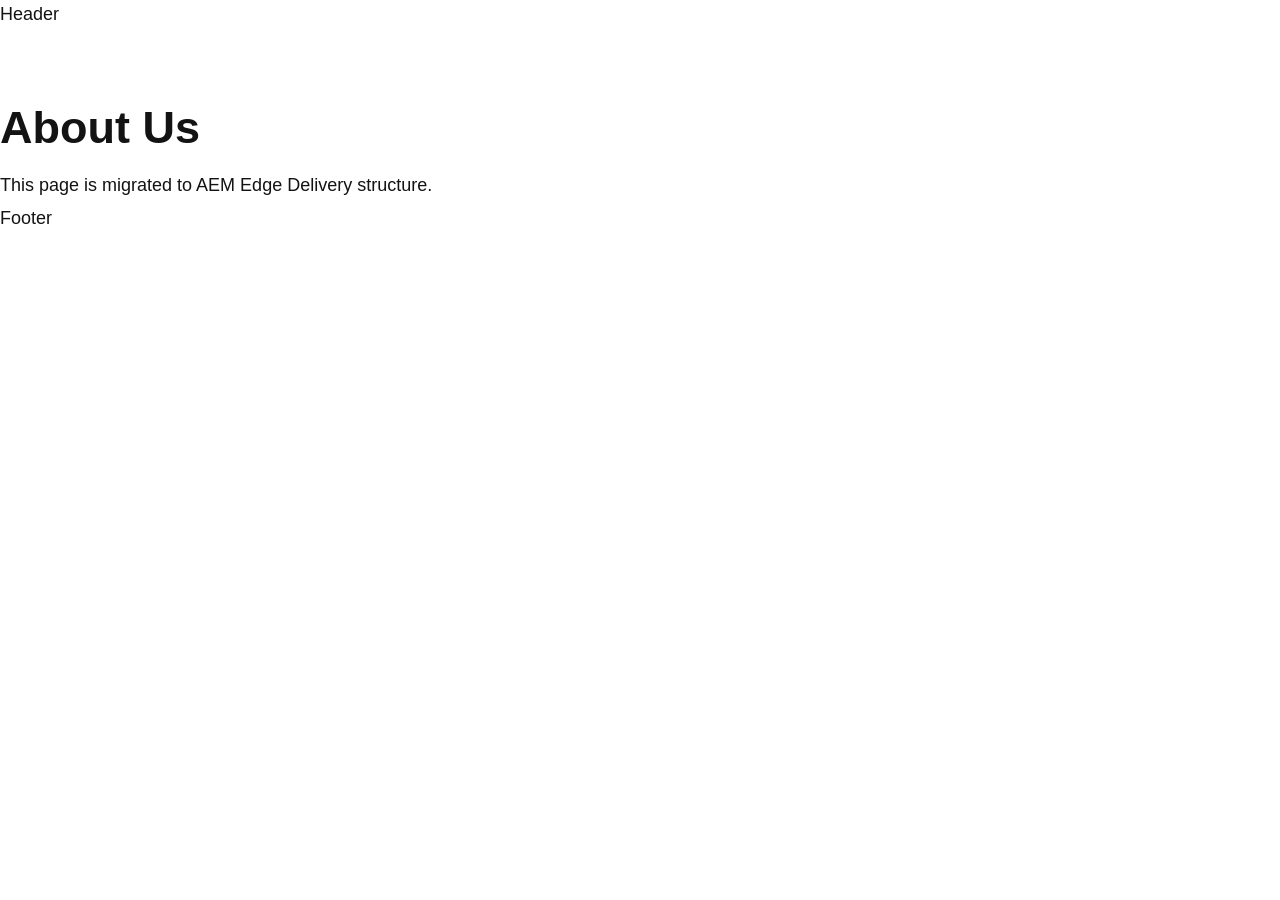
<file: aboutus/index.html>
<!DOCTYPE html>
<html>
<head>
  <meta charset="UTF-8">
  <title>About Us</title>
  <link rel="stylesheet" href="/styles/styles.css">
  <script type="module" src="/scripts/scripts.js"></script>
</head>
<body>
  <header class="header block">Header</header>
  <main>
    <h1>About Us</h1>
    <p>This page is migrated to AEM Edge Delivery structure.</p>
  </main>
  <footer class="footer block">Footer</footer>
</body>
</html>
</file>
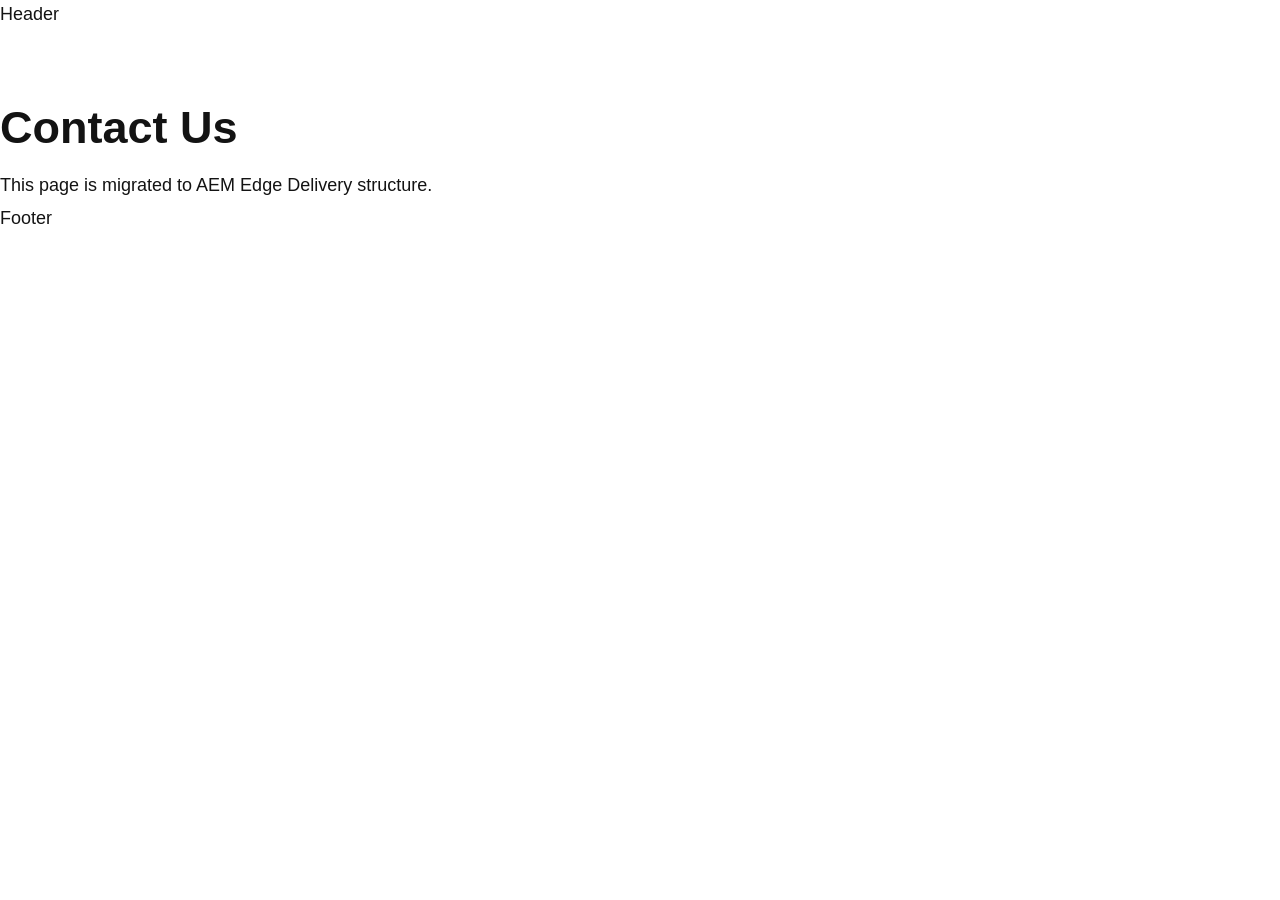
<file: contactus/index.html>
<!DOCTYPE html>
<html>
<head>
  <meta charset="UTF-8">
  <title>Contact Us</title>
  <link rel="stylesheet" href="/styles/styles.css">
  <script type="module" src="/scripts/scripts.js"></script>
</head>
<body>
  <header class="header block">Header</header>
  <main>
    <h1>Contact Us</h1>
    <p>This page is migrated to AEM Edge Delivery structure.</p>
  </main>
  <footer class="footer block">Footer</footer>
</body>
</html>
</file>
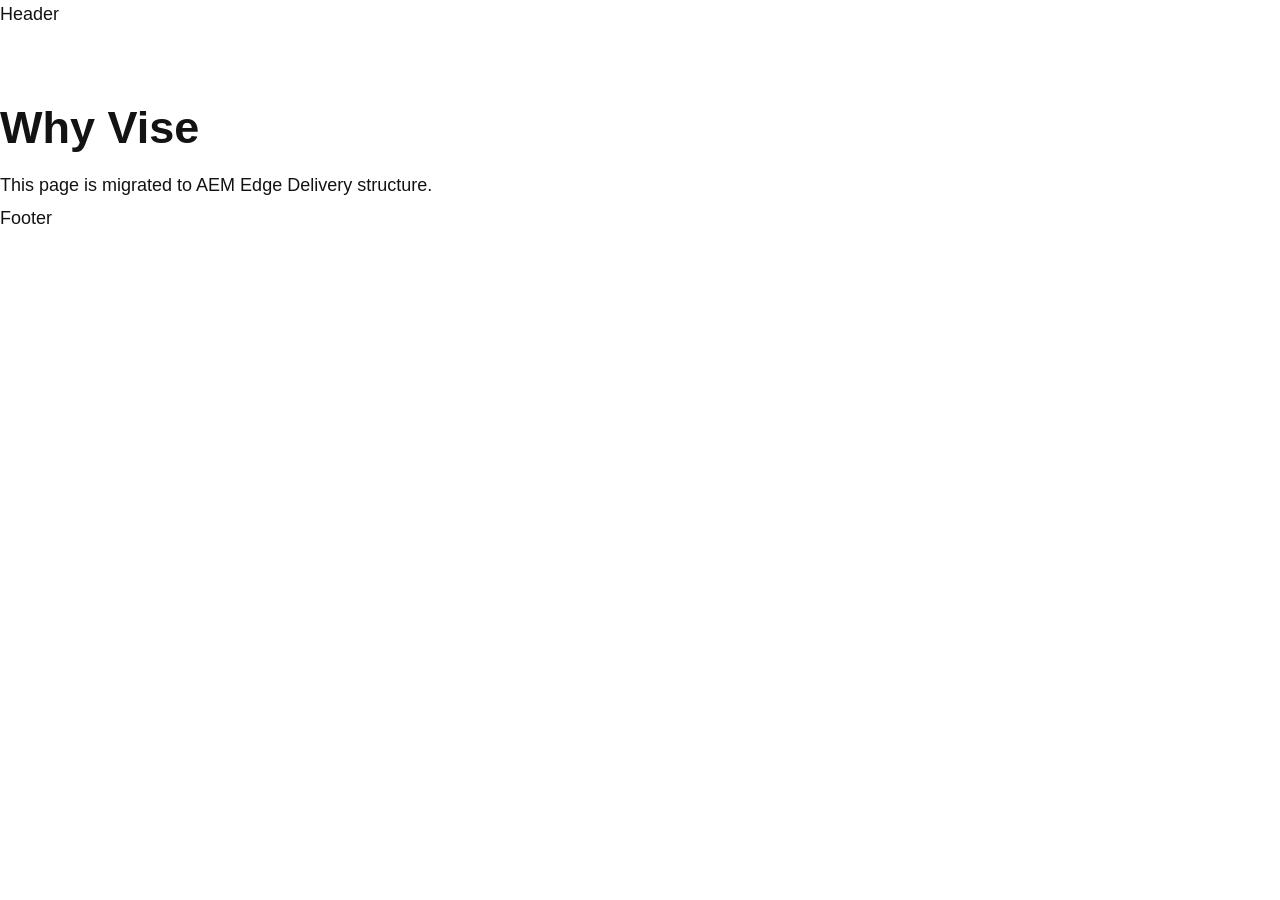
<file: whyvise/index.html>
<!DOCTYPE html>
<html>
<head>
  <meta charset="UTF-8">
  <title>Why Vise</title>
  <link rel="stylesheet" href="/styles/styles.css">
  <script type="module" src="/scripts/scripts.js"></script>
</head>
<body>
  <header class="header block">Header</header>
  <main>
    <h1>Why Vise</h1>
    <p>This page is migrated to AEM Edge Delivery structure.</p>
  </main>
  <footer class="footer block">Footer</footer>
</body>
</html>
</file>
<file: styles/styles.css>
/*
 * Copyright 2020 Adobe. All rights reserved.
 * This file is licensed to you under the Apache License, Version 2.0 (the "License");
 * you may not use this file except in compliance with the License. You may obtain a copy
 * of the License at http://www.apache.org/licenses/LICENSE-2.0
 *
 * Unless required by applicable law or agreed to in writing, software distributed under
 * the License is distributed on an "AS IS" BASIS, WITHOUT WARRANTIES OR REPRESENTATIONS
 * OF ANY KIND, either express or implied. See the License for the specific language
 * governing permissions and limitations under the License.
 */

:root {
  /* colors */
  --background-color: color: rgb(255 0 0);
  --light-color: #f8f8f8;
  --dark-color: #505050;
  --text-color: #131313;
  --link-color: #3b63fb;
  --link-hover-color: #1d3ecf;

  /* fonts */
  --body-font-family: roboto, roboto-fallback, sans-serif;
  --heading-font-family: roboto-condensed, roboto-condensed-fallback, sans-serif;

  /* body sizes */
  --body-font-size-m: 22px;
  --body-font-size-s: 19px;
  --body-font-size-xs: 17px;

  /* heading sizes */
  --heading-font-size-xxl: 55px;
  --heading-font-size-xl: 44px;
  --heading-font-size-l: 34px;
  --heading-font-size-m: 27px;
  --heading-font-size-s: 24px;
  --heading-font-size-xs: 22px;

  /* nav height */
  --nav-height: 64px;
}

/* fallback fonts */
@font-face {
  font-family: roboto-condensed-fallback;
  size-adjust: 88.82%;
  src: local('Arial');
}

@font-face {
  font-family: roboto-fallback;
  size-adjust: 99.529%;
  src: local('Arial');
}

@media (width >= 900px) {
  :root {
    /* body sizes */
    --body-font-size-m: 18px;
    --body-font-size-s: 16px;
    --body-font-size-xs: 14px;

    /* heading sizes */
    --heading-font-size-xxl: 45px;
    --heading-font-size-xl: 36px;
    --heading-font-size-l: 28px;
    --heading-font-size-m: 22px;
    --heading-font-size-s: 20px;
    --heading-font-size-xs: 18px;
  }
}

body {
  display: none;
  margin: 0;
  background-color: var(--background-color);
  color: var(--text-color);
  font-family: var(--body-font-family);
  font-size: var(--body-font-size-m);
  line-height: 1.6;
}

body.appear {
  display: block;
}

header {
  height: var(--nav-height);
}

header .header,
footer .footer {
  visibility: hidden;
}

header .header[data-block-status="loaded"],
footer .footer[data-block-status="loaded"] {
  visibility: visible;
}

h1,
h2,
h3,
h4,
h5,
h6 {
  margin-top: 0.8em;
  margin-bottom: 0.25em;
  font-family: var(--heading-font-family);
  font-weight: 600;
  line-height: 1.25;
  scroll-margin: 40px;
}

h1 { font-size: var(--heading-font-size-xxl); }
h2 { font-size: var(--heading-font-size-xl); }
h3 { font-size: var(--heading-font-size-l); }
h4 { font-size: var(--heading-font-size-m); }
h5 { font-size: var(--heading-font-size-s); }
h6 { font-size: var(--heading-font-size-xs); }

p,
dl,
ol,
ul,
pre,
blockquote {
  margin-top: 0.8em;
  margin-bottom: 0.25em;
}

code,
pre {
  font-size: var(--body-font-size-s);
}

pre {
  padding: 16px;
  border-radius: 8px;
  background-color: var(--light-color);
  overflow-x: auto;
  white-space: pre;
}

main > div {
  margin: 40px 16px;
}

input,
textarea,
select,
button {
  font: inherit;
}

/* links */
a:any-link {
  color: var(--link-color);
  text-decoration: none;
  overflow-wrap: break-word;
}

a:hover {
  color: var(--link-hover-color);
  text-decoration: underline;
}

/* buttons */
p.button-wrapper {
  margin: 12px 0;
}

a.button:any-link,
button.button {
  box-sizing: border-box;
  display: inline-flex;
  align-items: center;
  justify-content: center;
  max-width: 100%;
  margin: 0;
  border: 2px solid transparent;
  border-radius: 2.4em;
  padding: 0.5em 1.2em;
  font: inherit;
  font-weight: 500;
  line-height: 1.25;
  text-decoration: none;
  cursor: pointer;
  overflow: hidden;
  text-overflow: ellipsis;
  white-space: nowrap;
}

a.button[aria-disabled="true"],
button.button:disabled {
  cursor: not-allowed;
  pointer-events: none;
}

a.button.primary,
button.button.primary {
  border-color: var(--text-color);
  background-color: var(--text-color);
  color: var(--background-color);
}

a.button.primary:hover,
a.button.primary:focus-visible,
button.button.primary:hover,
button.button.primary:focus-visible {
  border-color: var(--dark-color);
  background-color: var(--dark-color);
  color: var(--light-color);
}

a.button.primary[aria-disabled="true"],
a.button.primary[aria-disabled="true"]:hover,
a.button.primary[aria-disabled="true"]:focus-visible,
button.button.primary:disabled,
button.button.primary:disabled:hover,
button.button.primary:disabled:focus-visible {
  background-color: var(--light-color);
  border-color: var(--light-color);
  color: var(--dark-color);
}

a.button.secondary,
button.button.secondary {
  border-color: var(--text-color);
  background-color: transparent;
  color: var(--text-color);
}

a.button.secondary:hover,
a.button.secondary:focus-visible,
button.button.secondary:hover,
button.button.secondary:focus-visible {
  border-color: var(--dark-color);
  background-color: var(--light-color);
  color: var(--dark-color);
}

a.button.secondary[aria-disabled="true"],
a.button.secondary[aria-disabled="true"]:hover,
a.button.secondary[aria-disabled="true"]:focus-visible,
button.button.secondary:disabled,
button.button.secondary:disabled:hover,
button.button.secondary:disabled:focus-visible {
  background-color: var(--light-color);
  border-color: var(--light-color);
  color: var(--dark-color);
}

/* high-impact call-to-action */
a.button.accent,
button.button.accent {
  border-color: var(--link-color);
  background-color: var(--link-color);
  color: var(--background-color);
}

a.button.accent:hover,
a.button.accent:focus-visible,
button.button.accent:hover,
button.button.accent:focus-visible {
  border-color: var(--link-hover-color);
  background-color: var(--link-hover-color);
}

a.button.accent[aria-disabled="true"],
a.button.accent[aria-disabled="true"]:hover,
a.button.accent[aria-disabled="true"]:focus-visible,
button.button.accent:disabled,
button.button.accent:disabled:hover,
button.button.accent:disabled:focus-visible {
  background-color: var(--light-color);
  border-color: var(--light-color);
  color: var(--dark-color);
}

main img {
  max-width: 100%;
  width: auto;
  height: auto;
}

.icon {
  display: inline-block;
  height: 24px;
  width: 24px;
}

.icon img {
  height: 100%;
  width: 100%;
}

/* sections */
main > .section {
  margin: 40px 0;
}

main > .section > div {
  max-width: 1200px;
  margin: auto;
  padding: 0 24px;
}

main > .section:first-of-type {
  margin-top: 0;
}

@media (width >= 900px) {
  main > .section > div {
    padding: 0 32px;
  }
}

/* section metadata */
main .section.light,
main .section.highlight {
  background-color: var(--light-color);
  margin: 0;
  padding: 40px 0;
}
</file>
